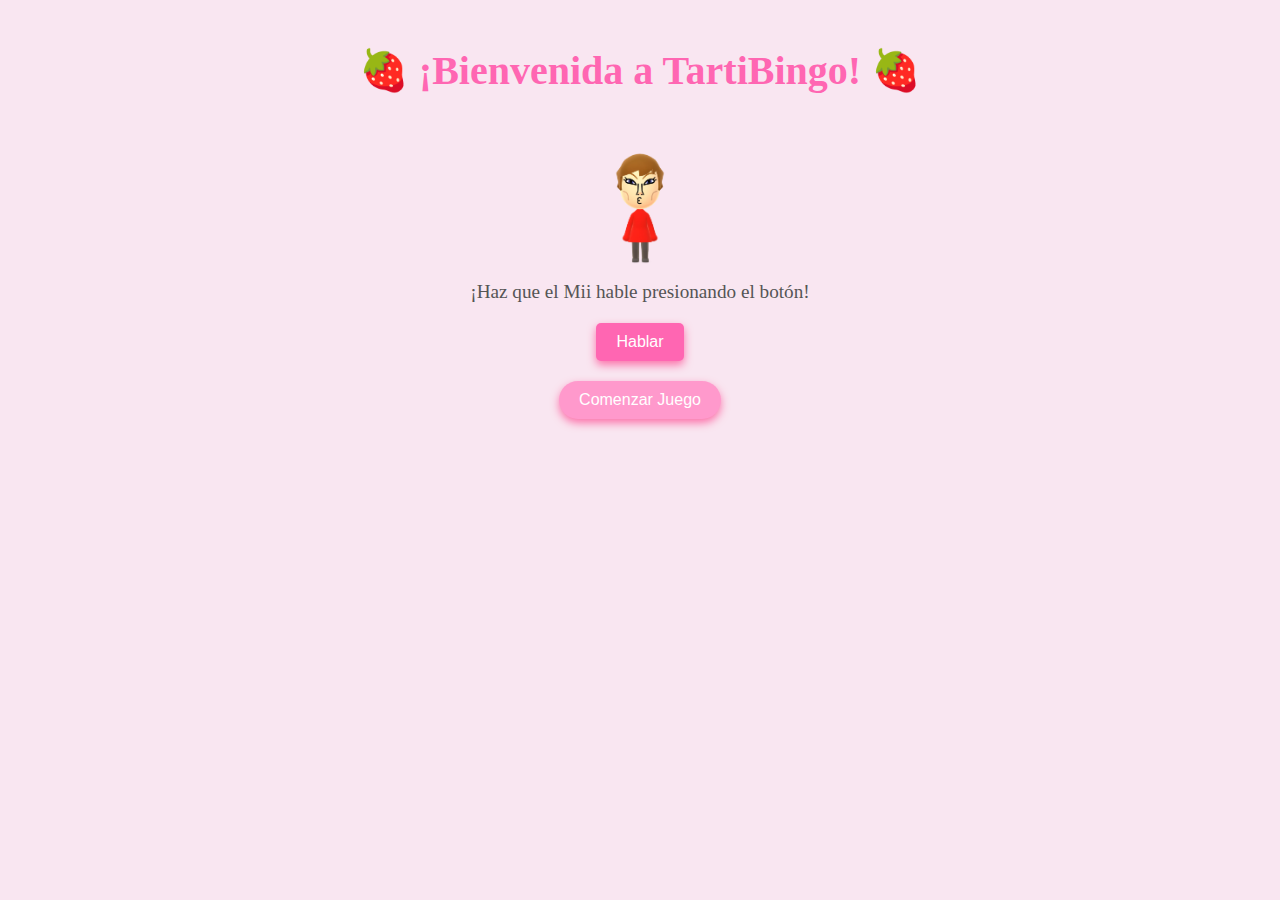
<file: index.html>
<!DOCTYPE html>
<html lang="en">

<head>
    <meta charset="UTF-8">
    <meta name="viewport" content="width=device-width, initial-scale=1.0">
    <title>Bienvenidos a TartiBingo</title>
    <link rel="stylesheet" href="styles.css">
</head>

<body>
    <div class="menu-container">
        <h1 style="color: #ff66b2; font-size: 40px;">🍓 ¡Bienvenida a TartiBingo! 🍓</h1>

        <!-- Imagen del Mii -->
        <div class="mii-container">
            <img src="mii_idle.png" alt="Mii en reposo" id="miiImage" class="mii">
            <p id="miiText" class="mii-text">¡Haz que el Mii hable presionando el botón!</p>
            <button id="talkButton" class="talk-button">Hablar</button>
            <audio id="miiAudio" src="mii_audio.mp3"></audio>

        </div>

        <button id="startButton">Comenzar Juego</button>
    </div>

    <script>
        const talkButton = document.getElementById('talkButton');
        const miiImage = document.getElementById('miiImage');
        const miiText = document.getElementById('miiText');
        const miiAudio = new Audio('mii_audio.mp3'); // Reemplaza con la ruta de tu archivo de audio
    
        // Diálogo del Mii (frases del Mii)
        const dialogo = [
            "",
            "¡Hola Ea! Soy tú… pero en versión Mii.",
            "Sí, así es, he venido a la vida digital para hacerte una pequeña presentación muy especial.",
            "Espero que estés lista, porque esto no es cualquier cosa… ¡es un TartiBingo!",
            "Así que Ea, prepárate para girar, reír, disfrutar y sentir toda la emoción de este juego.",
            "¡Adelante pulsa el botón para Comenzar el juego! "
        ];
    
        talkButton.addEventListener('click', () => {
            // Reproducir el audio
            miiAudio.currentTime = 0;
            miiAudio.play();
    
            // Inicializar el tiempo y alternar las imágenes y frases
            let tiempoTranscurrido = 0;
            let hablando = false;
            let fraseIndex = 0;
    
            // Cambiar la frase inicial
            miiText.textContent = dialogo[fraseIndex];
    
            const intervalo = setInterval(() => {
                // Alternar entre las imágenes de hablar y reposo cada 2 segundos
                if (tiempoTranscurrido % 0.25 === 0) {
                    hablando = !hablando;
                    miiImage.src = hablando ? "mii_talking.png" : "mii_idle.png";
                }
    
                // Cambiar la frase cada 5 segundos
                if (tiempoTranscurrido % 5 === 0) {
                    fraseIndex = (fraseIndex + 1) % dialogo.length; // Avanzar al siguiente índice de frase
                    miiText.textContent = dialogo[fraseIndex];
                }
    
                // Incrementar el tiempo transcurrido
                tiempoTranscurrido += 0.5;
    
                // Detener el intervalo después de 10 segundos
                if (tiempoTranscurrido >= 21) {
                    clearInterval(intervalo);
                    miiImage.src = "mii_idle.png"; // Volver a la imagen en reposo
                }
            }, 500); // Cambiar la imagen cada 0.5 segundos (2 segundos entre alternancia)
        });
    </script>



    <script>
        // Redirige al archivo principal del juego al hacer clic en el botón
        document.getElementById('startButton').addEventListener('click', () => {
            window.location.href = 'ruleta.html'; // Cambia a la ruta de tu archivo de juego
        });
    </script>


</body>

</html>
</file>
<file: styles.css>
/* Menú de inicio */
body {
    font-family: Arial, sans-serif;
    text-align: center;
    background-color: #f4f4f4;
    color: #333;
    margin: 0;
    padding: 0;
}

.menu-container {
    padding: 20px;
}

.mii-container {
    display: flex;
    flex-direction: column;
    align-items: center;
    margin: 20px;
}

.mii {
    width: 150px;
    transition: transform 0.3s;
}

.mii-text {
    font-size: 1.2em;
    margin: 10px 0;
    color: #555;
}

.talk-button {
    padding: 10px 20px;
    font-size: 1em;
    background-color: #ff66b2;
    color: white;
    border: none;
    border-radius: 5px;
    cursor: pointer;
    margin-top: 10px;
}

.talk-button:hover {
    background-color: #e0559f;
}

.talk-button:active {
    transform: scale(0.95);
}



/* General */
body {
    font-family: 'Comic Sans MS', cursive;
    text-align: center;
    background: #f9e6f1; /* Fondo rosa pastel */
    margin: 0;
    padding: 0;
    color: #3d3d3d; /* Texto oscuro */
}

.container {
    display: flex;
    flex-direction: column;
    align-items: center;
    margin: 20px;
}

/* Contenedores */
#tablero, #historial {
    margin: 20px 0;
    padding: 10px;
    background: #ffe6f1; /* Fondo rosa suave */
    border: 2px solid #ff66b2; /* Bordes en rosa vibrante */
    border-radius: 20px;
    width: 90%;
    max-width: 600px;
    text-align: left;
    box-shadow: 0 4px 8px rgba(0, 0, 0, 0.3); /* Sombra */
}

#tablero h2, #historial h2 {
    margin: 0;
    padding: 10px;
    background: #ff66b2; /* Rosa intenso */
    color: white;
    border-radius: 20px 20px 0 0;
}

#participantes {
    display: flex;
    flex-wrap: wrap;
    gap: 10px;
    padding: 10px;
    justify-content: center; /* Centrar los elementos */
}

.participante {
    background: #fff2f9; /* Fondo claro */
    padding: 10px;
    border-radius: 10px;
    font-size: 14px;
    color: #3d3d3d; /* Texto oscuro */
    border: 2px dashed #ff99cc; /* Bordes decorativos */
    box-shadow: 2px 2px 8px rgba(255, 0, 102, 0.2);
}

/* Canvas (Ruleta) */
canvas {
    background: radial-gradient(circle, #fff5fa 60%, #ffe6f1); /* Fondo degradado */
    border: 5px solid #ff66b2; /* Borde rosa fuerte */
    border-radius: 50%;
    display: block;
    margin: 20px auto;
    box-shadow: 0 8px 16px rgba(255, 0, 102, 0.5); /* Sombra intensa */
    max-width: 100%;
    height: auto; /* Mantener proporción */
}

/* Botón */
button {
    background-color: #ff99cc; /* Rosa brillante */
    color: white;
    padding: 10px 20px;
    font-size: 16px;
    border: none;
    cursor: pointer;
    border-radius: 20px;
    transition: background-color 0.3s ease;
    box-shadow: 0 4px 8px rgba(255, 0, 102, 0.5);
}

button:hover {
    background-color: #ff66b2; /* Rosa más oscuro */
}

/* Historial de seleccionados */
#seleccionados {
    list-style-type: none;
    padding: 10px;
}

#seleccionados li {
    background: #ffccdd; /* Rosa suave */
    color: #3d3d3d;
    padding: 8px;
    margin: 5px 0;
    border-radius: 10px;
    font-size: 14px;
    box-shadow: 2px 2px 8px rgba(255, 0, 102, 0.2);
}

#modalSeleccionado {
    display: none;
    position: fixed;
    z-index: 1000;
    left: 0;
    top: 0;
    width: 100%;
    height: 100%;
    overflow: auto;
    background-color: rgba(0, 0, 0, 0.5);
}

.modal-content {
    background-color: #fefefe;
    margin: 15% auto;
    padding: 20px;
    border: 1px solid #888;
    width: 60%;
    text-align: center; /* Centra el contenido del modal */
    box-shadow: 0px 4px 10px rgba(0, 0, 0, 0.2);
    border-radius: 10px;
}

.modal-content img {
    display: block;
    margin: 0 auto; /* Centra la imagen horizontalmente */
    max-width: 50%; /* Ajusta el tamaño máximo de la imagen */
    border-radius: 10px; /* Opcional: bordes redondeados */
}

.modal-content p {
    margin: 20px 0 10px; /* Espaciado alrededor del texto */
    font-size: 1.5em; /* Tamaño de texto más grande */
    color: #333; /* Color de texto */
}

.close {
    color: #aaa;
    float: right;
    font-size: 28px;
    font-weight: bold;
}

.close:hover,
.close:focus {
    color: black;
    text-decoration: none;
    cursor: pointer;
}

/* Media Queries para Responsiveness */
@media (max-width: 768px) {
    #tablero, #historial {
        width: 95%; /* Más ancho en dispositivos pequeños */
    }

    button {
        font-size: 14px; /* Reducir tamaño del texto en el botón */
        padding: 8px 16px; /* Reducir tamaño del botón */
    }

    canvas {
        max-width: 90%; /* Reducir un poco el tamaño en móviles */
    }

    .participante {
        font-size: 12px; /* Reducir texto en participantes */
        padding: 8px; /* Reducir tamaño */
    }
}
</file>
